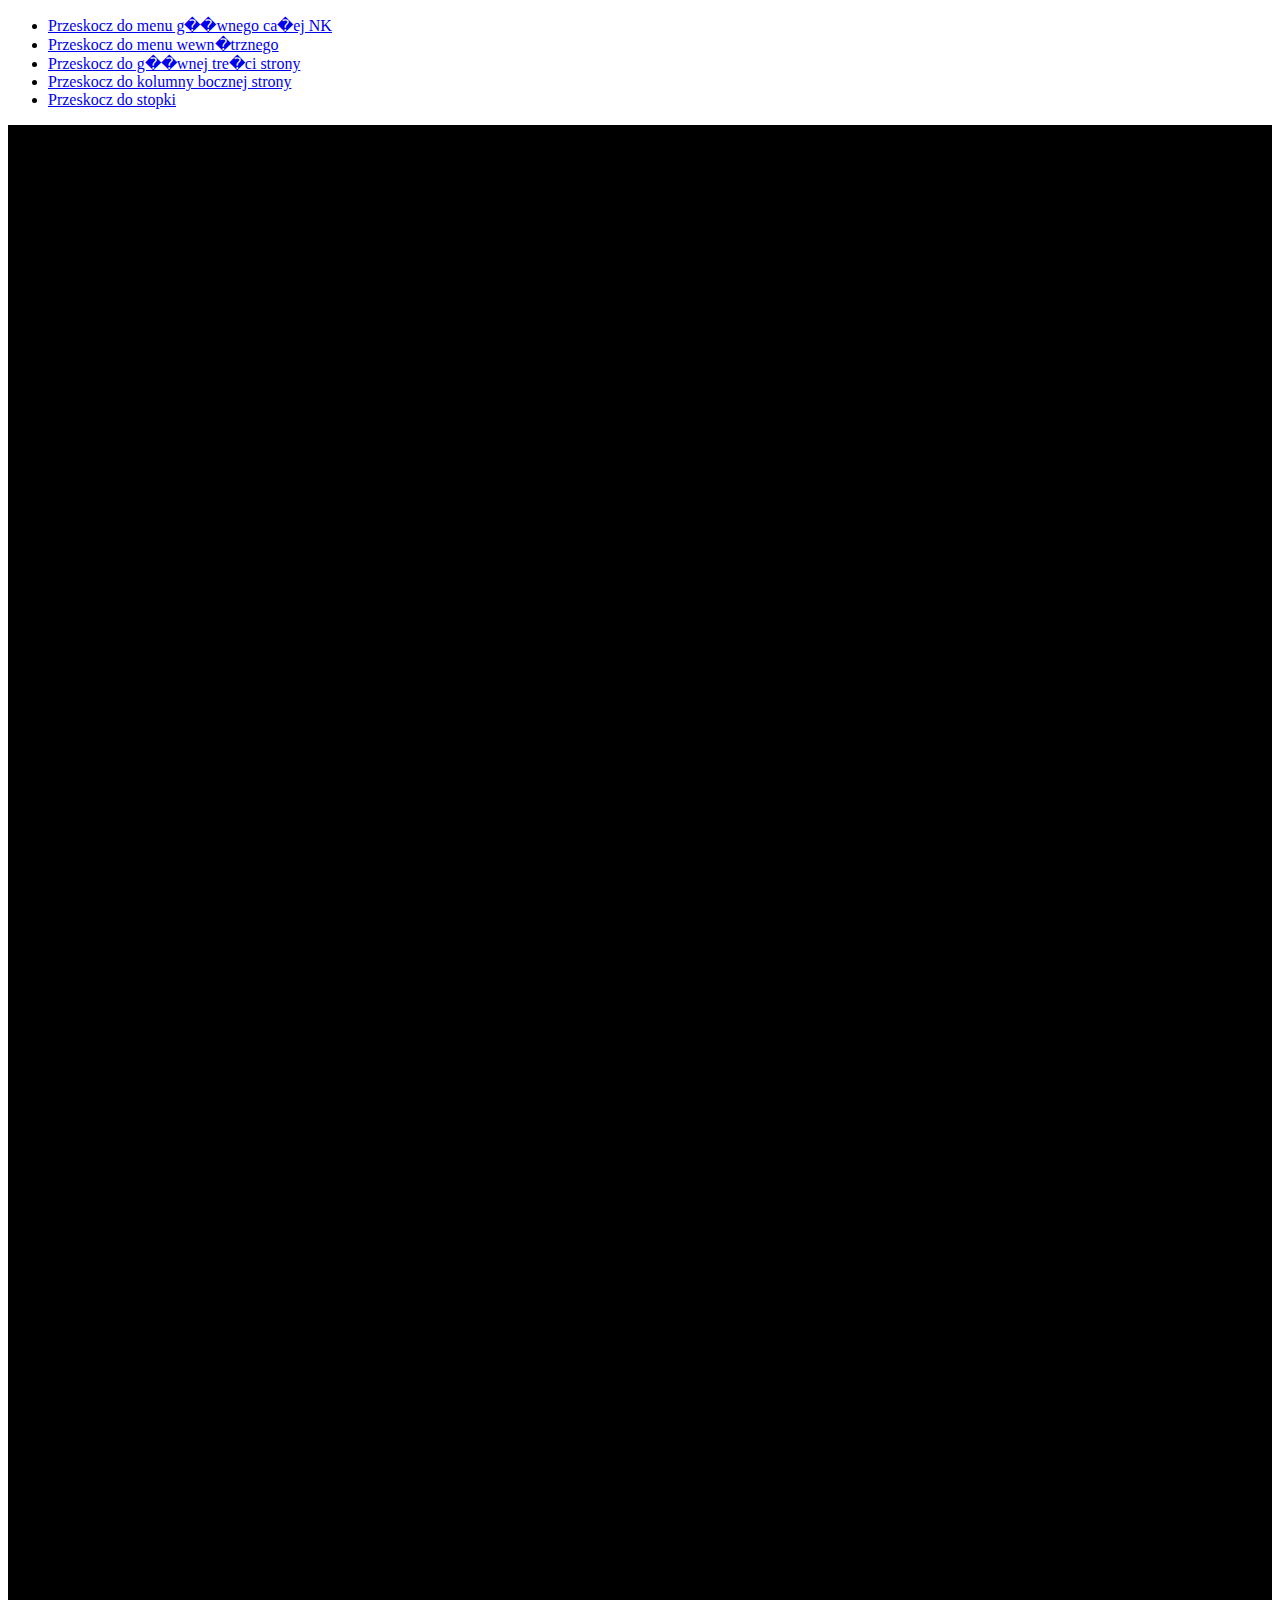
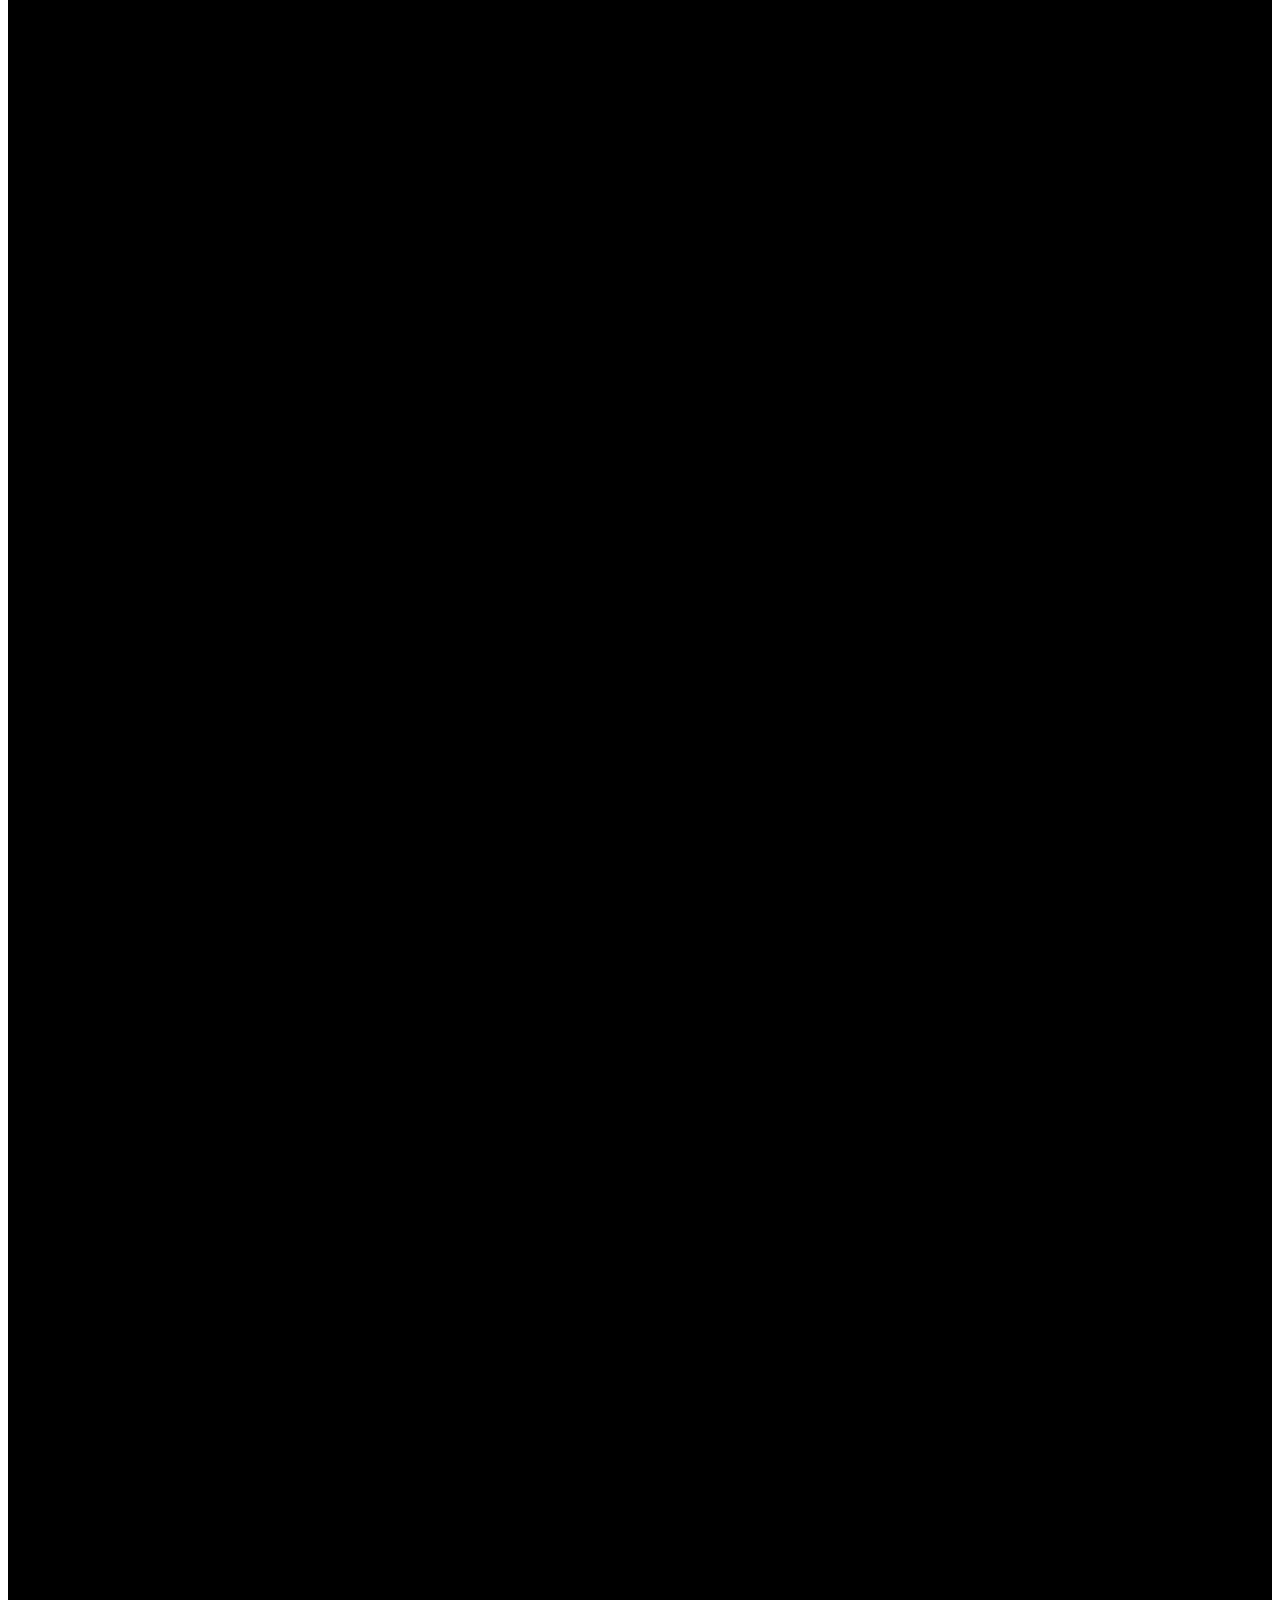
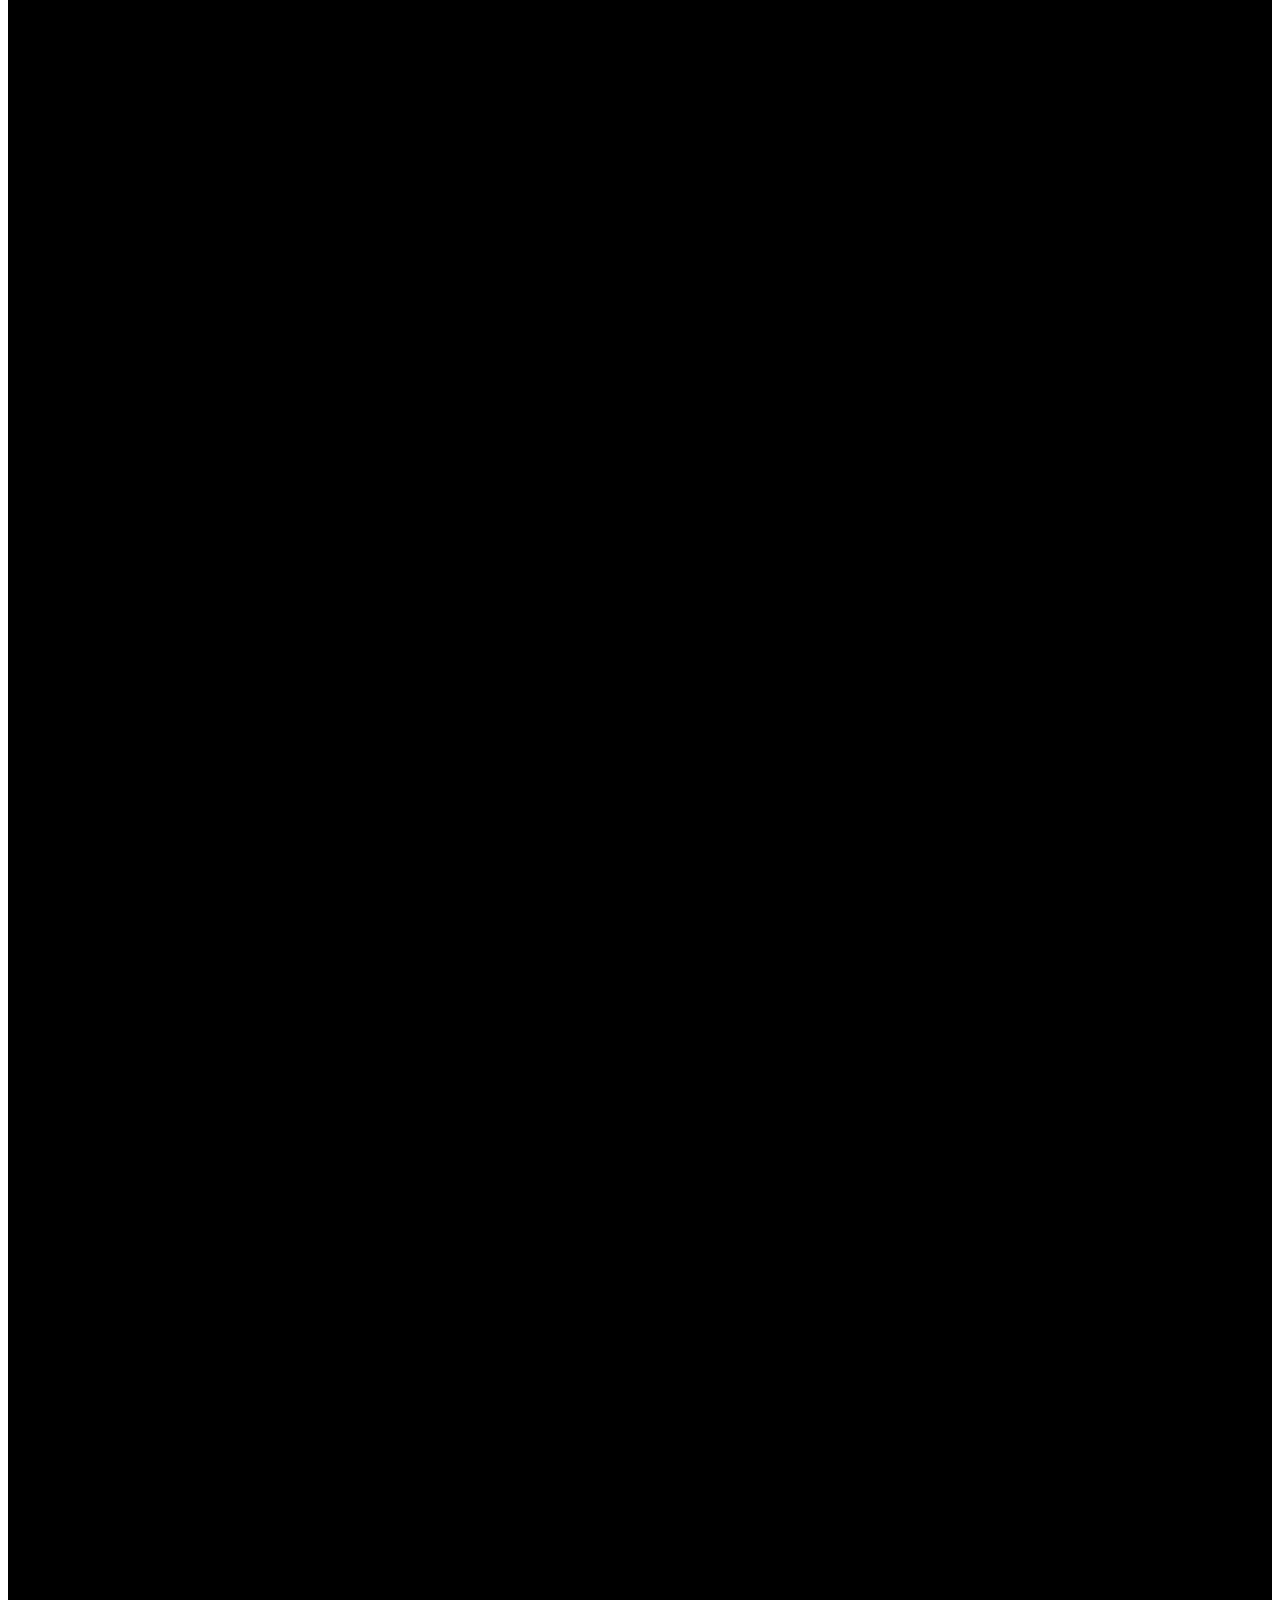
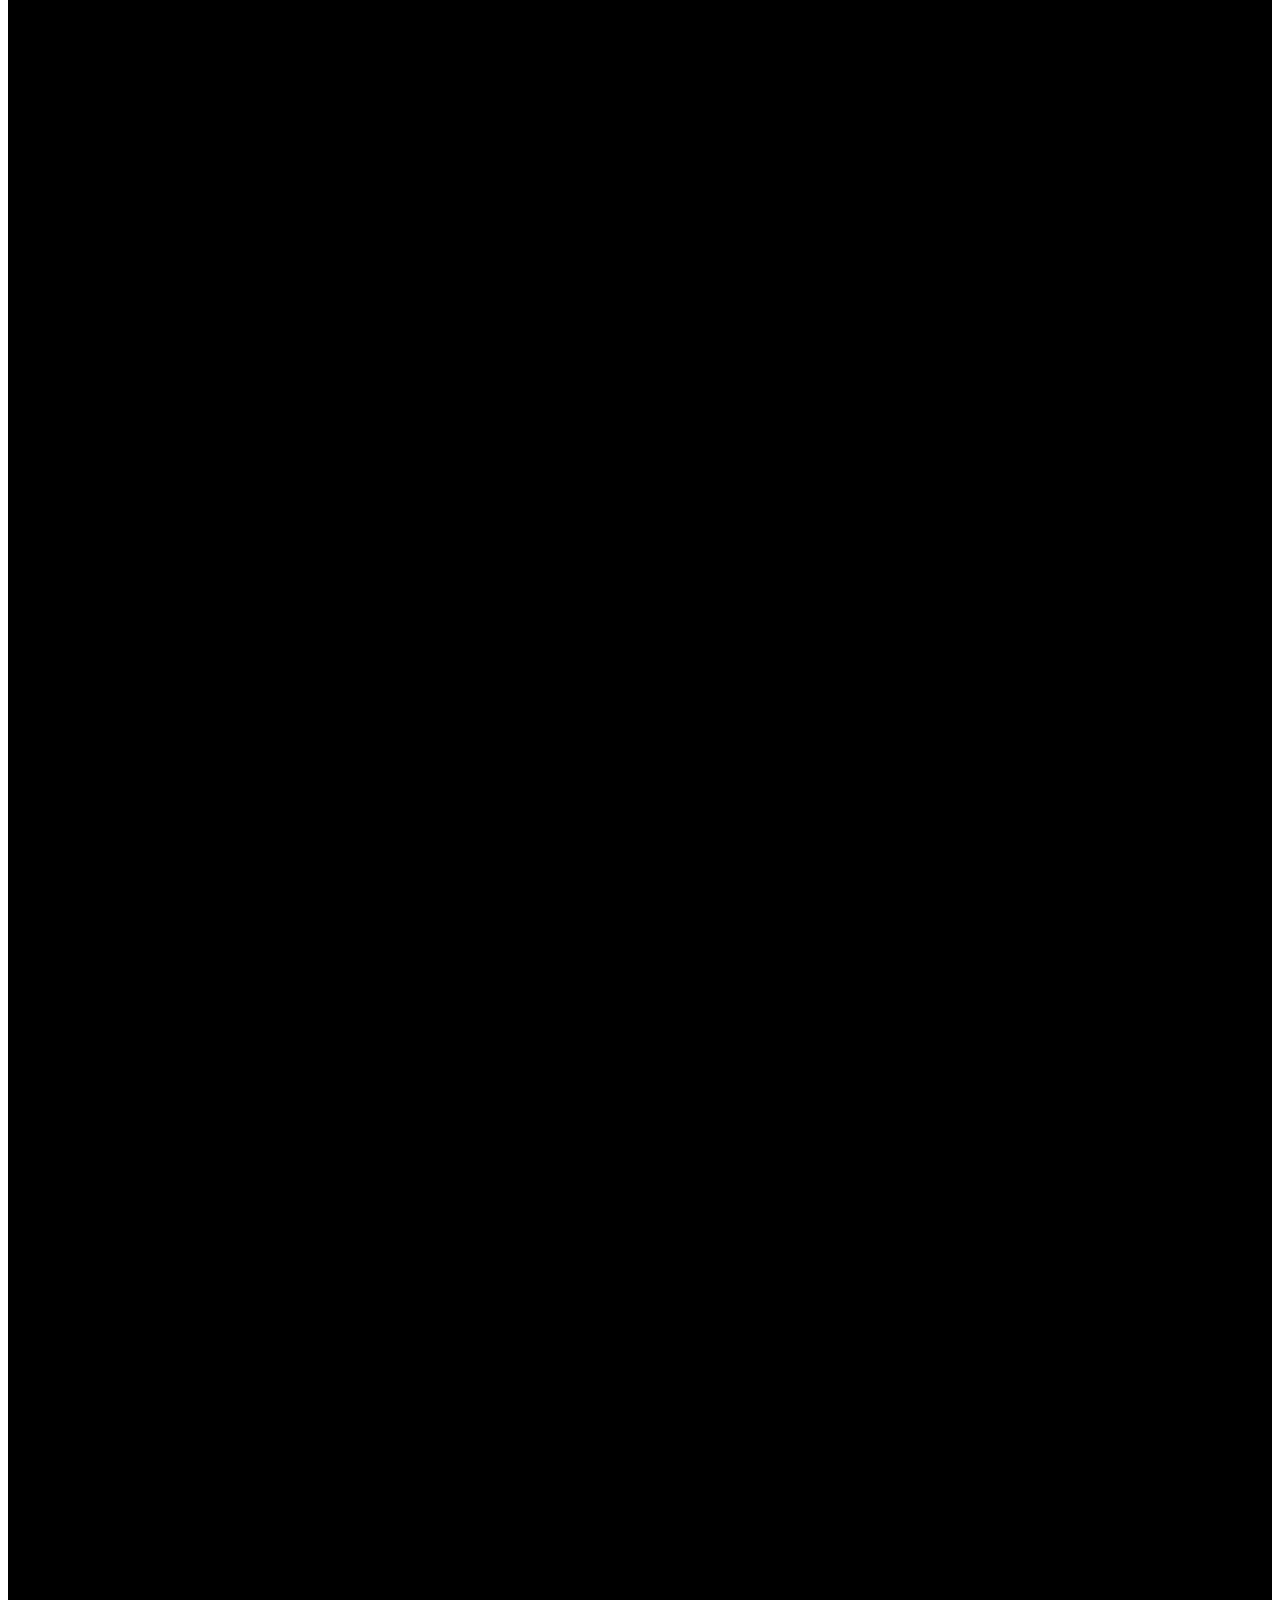
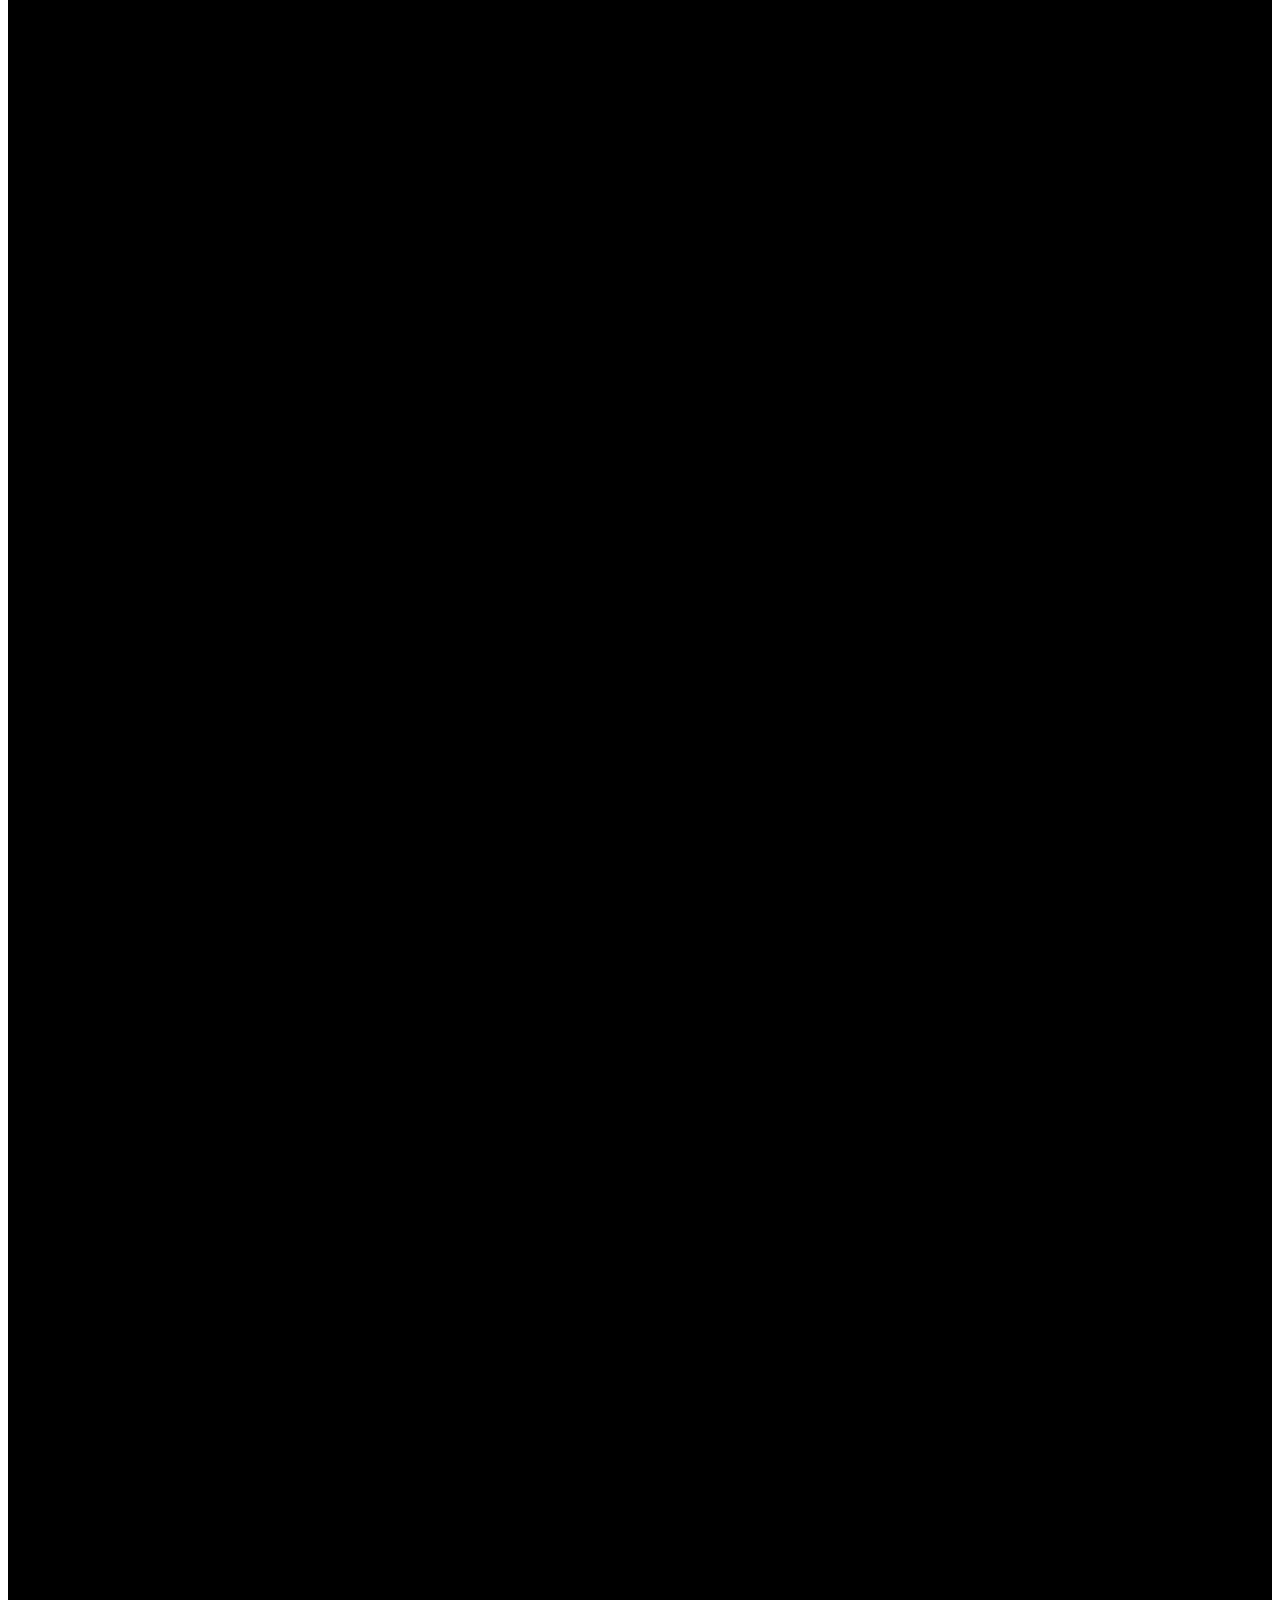
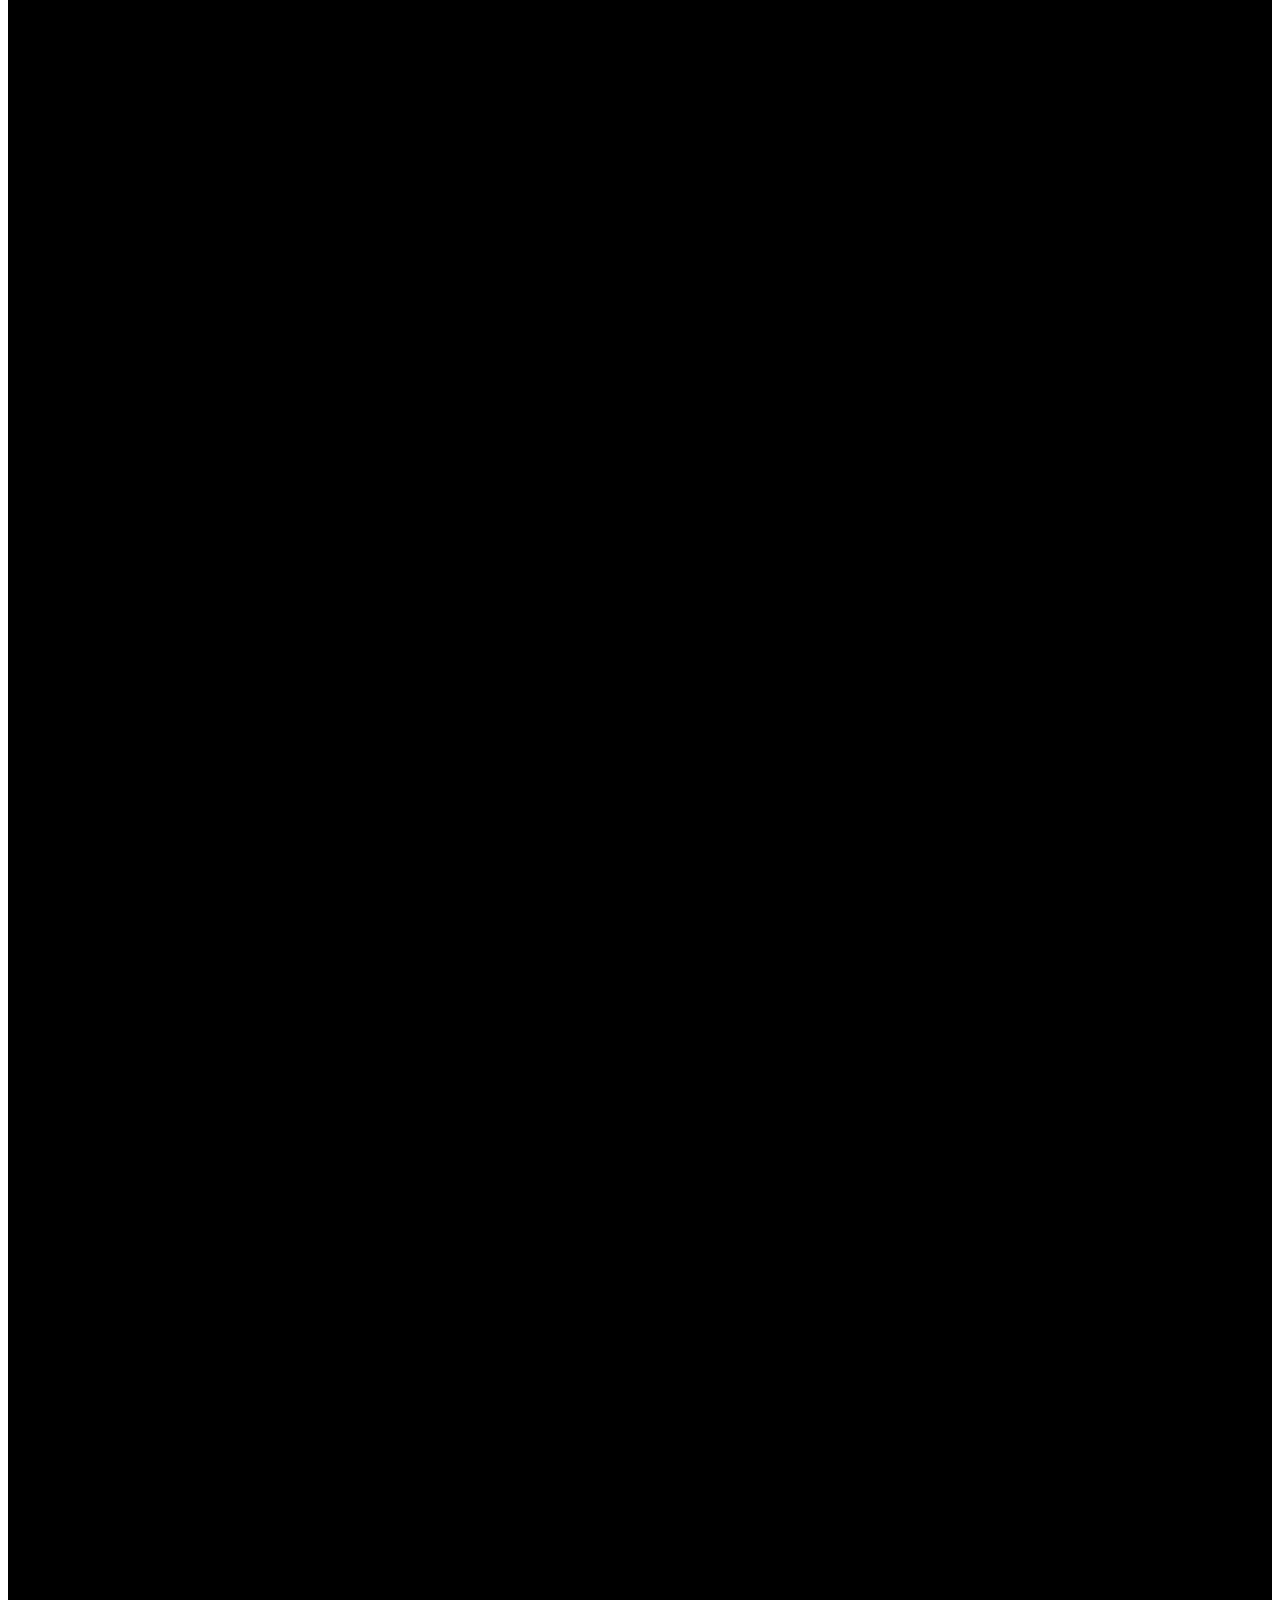
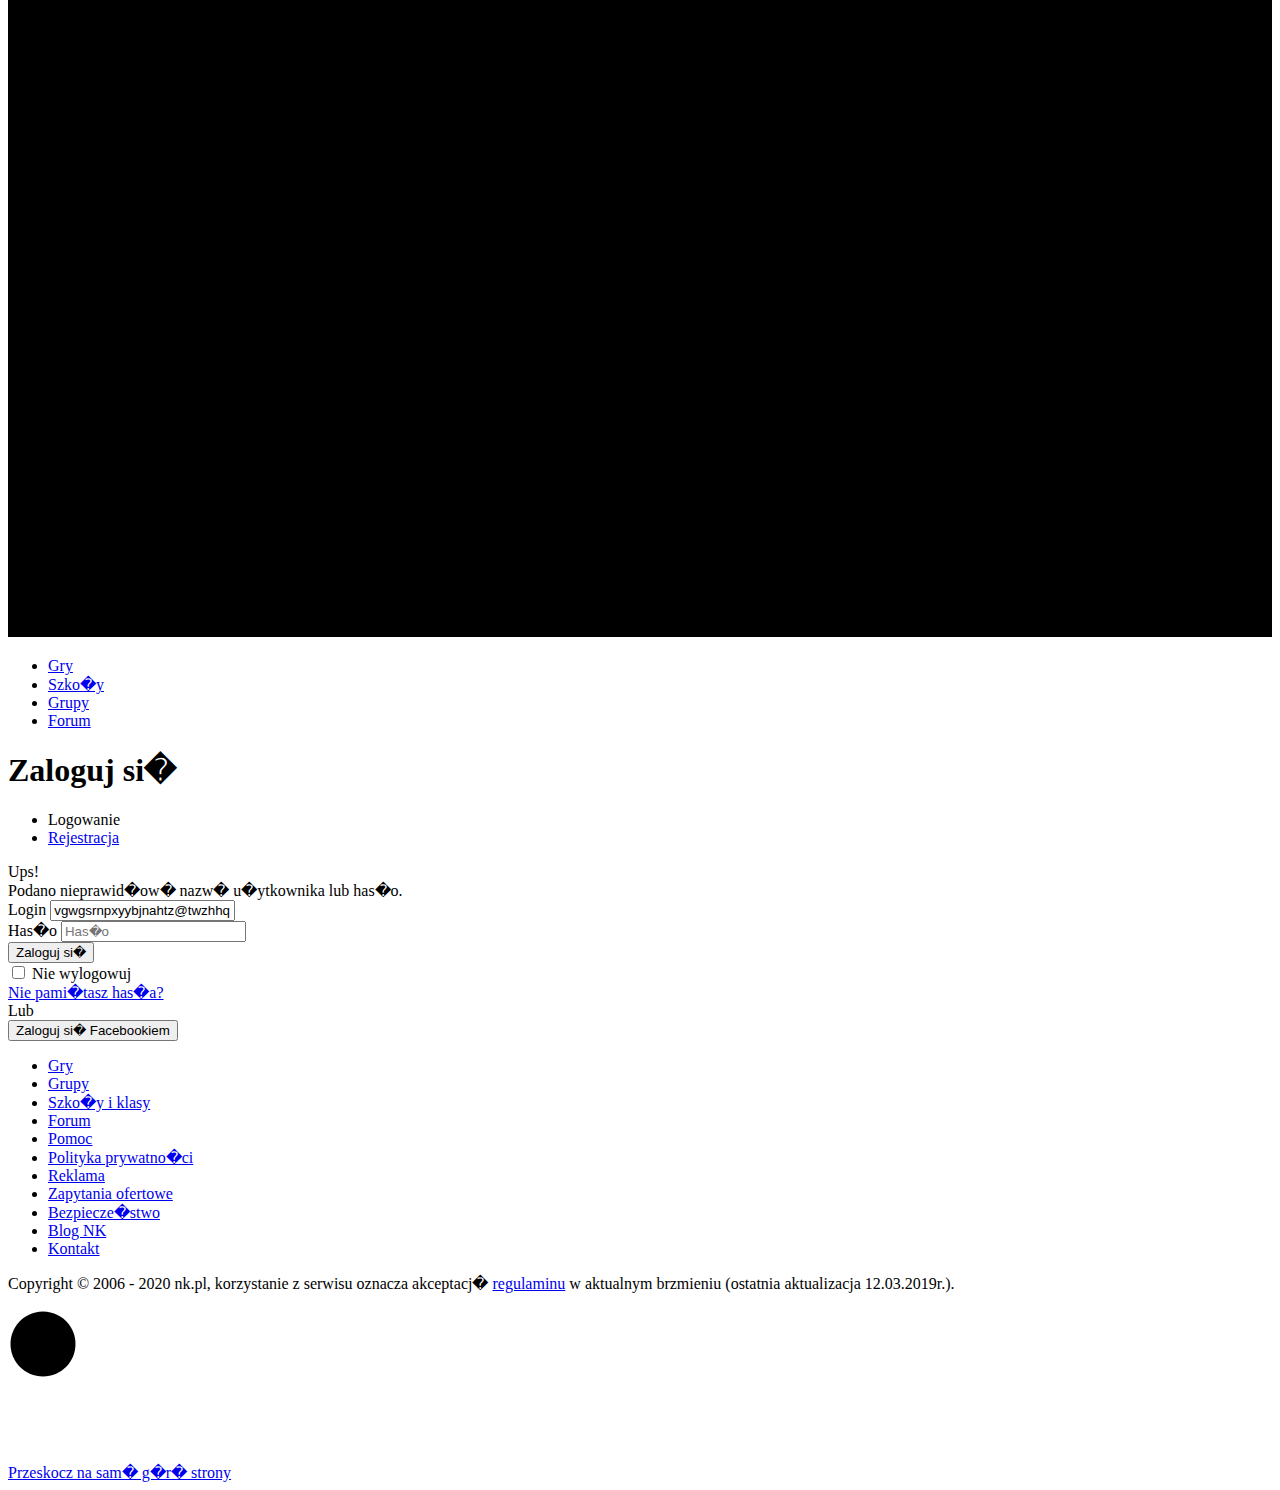
<file: passwords/htmls/niezalogowane.html>
<!DOCTYPE html>
<html lang="pl">
<head>
  <meta charset="UTF-8">
  <meta http-equiv="x-ua-compatible" content="ie=edge"><script>/* <![CDATA[ */ accConf = {"rum":{"tid":"EA-1746213","boot":"disable","cookieInfo":0,"pageType":"HTML"},"events":{"endpointPaths":["/a8f4d8cd95e164917035b64b867a45dd"]}}; /* ]]> */</script>
        <script type="text/javascript">
        !function(){var r="undefined"!=typeof window&&window===this?this:"undefined"!=typeof global&&null!=global?global:this,e="function"==typeof Object.defineProperties?Object.defineProperty:function(t,e,n){t!=Array.prototype&&t!=Object.prototype&&(t[e]=n.value)};function n(){n=function(){},r.Symbol||(r.Symbol=t)}var i=0;function t(t){return"jscomp_symbol_"+(t||"")+i++}function o(){n();var t=r.Symbol.iterator;t||(t=r.Symbol.iterator=r.Symbol("iterator")),"function"!=typeof Array.prototype[t]&&e(Array.prototype,t,{configurable:!0,writable:!0,value:function(){return a(this)}}),o=function(){}}function a(t){var e,n=0;return e=function(){return n<t.length?{done:!1,value:t[n++]}:{done:!0}},o(),(e={next:e})[r.Symbol.iterator]=function(){return this},e}function l(t){o();var e=t[Symbol.iterator];return e?e.call(t):a(t)}function p(t){if(!(t instanceof Array)){t=l(t);for(var e,n=[];!(e=t.next()).done;)n.push(e.value);t=n}return t}var h=0;var m="img script iframe link audio video source".split(" ");function v(t,e){for(var n=(t=l(t)).next();!n.done;n=t.next())if(n=n.value,e.includes(n.nodeName.toLowerCase())||v(n.children,e))return!0;return!1}function w(t,e){if(2<t.length)return performance.now();for(var n=[],r=(e=l(e)).next();!r.done;r=e.next())r=r.value,n.push({timestamp:r.start,type:"requestStart"}),n.push({timestamp:r.end,type:"requestEnd"});for(r=(e=l(t)).next();!r.done;r=e.next())n.push({timestamp:r.value,type:"requestStart"});for(n.sort(function(t,e){return t.timestamp-e.timestamp}),t=t.length,e=n.length-1;0<=e;e--)switch(r=n[e],r.type){case"requestStart":t--;break;case"requestEnd":if(2<++t)return r.timestamp;break;default:throw Error("Internal Error: This should never happen")}return 0}function s(t){t=t||{},this.w=!!t.useMutationObserver,this.u=t.minValue||null,t=window.__tti&&window.__tti.e;var i,o,a,s,u,c,f,r,n,e,d=window.__tti&&window.__tti.o;this.a=t?t.map(function(t){return{start:t.startTime,end:t.startTime+t.duration}}):[],d&&d.disconnect(),this.b=[],this.f=new Map,this.j=null,this.v=-1/0,this.i=!1,this.h=this.c=this.s=null,i=this.m.bind(this),o=this.l.bind(this),a=XMLHttpRequest.prototype.send,s=h++,XMLHttpRequest.prototype.send=function(t){for(var e=[],n=0;n<arguments.length;++n)e[n-0]=arguments[n];var r=this;return i(s),this.addEventListener("readystatechange",function(){4===r.readyState&&o(s)}),a.apply(this,e)},u=this.m.bind(this),c=this.l.bind(this),f=fetch,fetch=function(t){for(var i=[],e=0;e<arguments.length;++e)i[e-0]=arguments[e];return new Promise(function(e,n){var r=h++;u(r),f.apply(null,[].concat(p(i))).then(function(t){c(r),e(t)},function(t){c(t),n(t)})})},(r=this).c=new PerformanceObserver(function(t){for(var e=(t=l(t.getEntries())).next();!e.done;e=t.next())if("resource"===(e=e.value).entryType&&(r.b.push({start:e.fetchStart,end:e.responseEnd}),y(r,w(r.g,r.b)+5e3)),"longtask"===e.entryType){var n=e.startTime+e.duration;r.a.push({start:e.startTime,end:n}),y(r,n+5e3)}}),r.c.observe({entryTypes:["longtask","resource"]}),this.w&&(this.h=(n=this.B.bind(this),(e=new MutationObserver(function(t){for(var e=(t=l(t)).next();!e.done;e=t.next())"childList"==(e=e.value).type&&v(e.addedNodes,m)?n(e):"attributes"==e.type&&m.includes(e.target.tagName.toLowerCase())&&n(e)})).observe(document,{attributes:!0,childList:!0,subtree:!0,attributeFilter:["href","src"]}),e))}function u(t){t.i=!0;var e=0<t.a.length?t.a[t.a.length-1].end:0,n=w(t.g,t.b);y(t,Math.max(n+5e3,e))}function y(o,t){!o.i||o.v>t||(clearTimeout(o.j),o.j=setTimeout(function(){var t=performance.timing.navigationStart,e=w(o.g,o.b);t=(window.a&&window.a.A?1e3*window.a.A().C-t:0)||performance.timing.domContentLoadedEventEnd-t;if(o.u)var n=o.u;else n=performance.timing.domContentLoadedEventEnd?(n=performance.timing).domContentLoadedEventEnd-n.navigationStart:null;var r=performance.now();null===n&&y(o,Math.max(e+5e3,r+1e3));var i=o.a;(e=r-e<5e3?null:r-(e=i.length?i[i.length-1].end:t)<5e3?null:Math.max(e,n))&&(o.s(e),clearTimeout(o.j),o.i=!1,o.c&&o.c.disconnect(),o.h&&o.h.disconnect()),y(o,performance.now()+1e3)},t-performance.now()),o.v=t)}s.prototype.getFirstConsistentlyInteractive=function(){var e=this;return new Promise(function(t){e.s=t,"complete"==document.readyState?u(e):window.addEventListener("load",function(){u(e)})})},s.prototype.m=function(t){this.f.set(t,performance.now())},s.prototype.l=function(t){this.f.delete(t)},s.prototype.B=function(){y(this,performance.now()+5e3)},r.Object.defineProperties(s.prototype,{g:{configurable:!0,enumerable:!0,get:function(){return[].concat(p(this.f.values()))}}});try{if(window.dlRumData=[],"PerformanceLongTaskTiming"in window&&new s({}).getFirstConsistentlyInteractive().then(function(t){t&&window.dlRumData.push({metricName:"TTI",eventValue:t})}),"PerformanceObserver"in window)new PerformanceObserver(function(t){for(var e=t.getEntries(),n=0,r=e.length;n<r;n++){var i=e[n],o="",a=Math.round(i.startTime+i.duration);if("first-contentful-paint"===i.name)o="FCP";else{if("first-paint"!==i.name)continue;o="FP"}window.dlRumData.push({metricName:o,eventValue:a})}}).observe({entryTypes:["paint"]})}catch(t){}}();
        </script>
        <script type="text/javascript">
        if(accConf&&accConf.rum&&accConf.rum.data)for(var key in window.dlRumData||(window.dlRumData=[]),accConf.rum.data)window.dlRumData.push({metricName:key,eventValue:accConf.rum.data[key]});
        </script>
        
  <meta name="viewport" content="width=device-width, initial-scale=1.0">
  
    

  
  <title>Serwis spo�eczno�ciowy nk.pl - platforma komunikacji dla wszystkich internaut�w - nk.pl</title>

  
    
    <meta name="description" content="Serwis spo�eczno�ciowy nk.pl umo�liwia kontakt z przyjaci�mi i znajomymi online. Dost�pne narz�dzia to m.in.: poczta, mikroblog, grupy...">
  

  
    
    <meta property="og:title" content="Serwis spo�eczno�ciowy nk.pl - platforma komunikacji dla wszystkich internaut�w - nk.pl">
  
    
    <meta property="og:type" content="article">
  
    
    <meta property="fb:app_id" content="1709812959305423">
  
    
    <meta property="og:description" content="Serwis spo�eczno�ciowy nk.pl umo�liwia kontakt z przyjaci�mi i znajomymi online. Dost�pne narz�dzia to m.in.: poczta, mikroblog, grupy...">
  

  

  


  

  


<link rel="apple-touch-icon" sizes="180x180" href="https://0.s-nk.pl/img/favicons/apple-touch-icon.png">
<link rel="icon" type="image/png" href="https://0.s-nk.pl/img/favicons/favicon-32x32.png" sizes="32x32">
<link rel="icon" type="image/png" href="https://0.s-nk.pl/img/favicons/favicon-16x16.png" sizes="16x16">
<link rel="manifest" href="https://0.s-nk.pl/files/favicons/manifest.json">
<link rel="mask-icon" href="https://0.s-nk.pl/files/favicons/safari-pinned-tab.svg" color="#037fd6">
<meta name="msapplication-TileColor" content="#0d66a5">
<meta name="msapplication-TileImage" content="https://0.s-nk.pl/img/favicons/mstile-144x144.png">
<meta name="theme-color" content="#0d66a5">


  <link rel="stylesheet" href="https://fonts.googleapis.com/css?family=Open+Sans:400,700,300,600&subset=latin,latin-ext">
  
  <link rel="stylesheet" href="https://fonts.googleapis.com/css?family=Open+Sans:400,700,300,600&subset=latin,latin-ext">
  <link rel="stylesheet" href="https://ocdn.eu/paas-static/nk/6d17c872c82cb5c872eaa8660d55a980/build/normalize.css">
  <link rel="stylesheet" href="https://ocdn.eu/paas-static/nk/6d17c872c82cb5c872eaa8660d55a980/build/unlogged.css">


  
    
    


  <script>
    var onetAds;

    
      var onetAds = ({"async":1,"autoslot":0,"mobile":1024,"target":"nk/zaloguj","no_gemius":1,"cookieInfo":0,"kropka":{"XS":"anonymous"},"lazy":1,"lazyPercentage":100,"forceCmp":1});
    

    if (onetAds) {
        onetAds.lazyPercentage = (window.innerWidth < onetAds.mobile) ? 150 : 100;

        try {

          onetAds.keywords = [];

          if (onetAds.kropka.XS !== 'anonymous') {
            onetAds.keywords.push('USER_LOGGED');
          }

          if (pageTag.length > 0) {
            onetAds.keywords.push(pageTag);
          }

        } catch(e) {}
    }
  </script>



  <script src="//lib.onet.pl/s.csr/init/init.js?v=2020-10-11"></script>




  

  
  <script src="https://ocdn.eu/paas-static/nk/6d17c872c82cb5c872eaa8660d55a980/build/gemius.js"></script>

</head>
<body class="u-b_white">
  
    <!-- Google Tag Manager -->
<noscript><iframe src="//www.googletagmanager.com/ns.html?id=GTM-NCPDPLL" height="0" width="0" style="display:none;visibility:hidden"></iframe></noscript>
<script>
  (function(w,d,s,l,i){w[l]=w[l]||[];w[l].push({'gtm.start':
    new Date().getTime(),event:'gtm.js'});var f=d.getElementsByTagName(s)[0],
    j=d.createElement(s),dl=l!='dataLayer'?'&l='+l:'';j.async=true;j.src=
    '//www.googletagmanager.com/gtm.js?id='+i+dl;f.parentNode.insertBefore(j,f);
  })(window,document,'script','dataLayer','GTM-NCPDPLL');
</script>
<!-- End Google Tag Manager -->

  

  
    <ul id="skip-links" class="skip-links">
  <li>
    <a href="#menu-main" class="skip-link">Przeskocz do menu g��wnego ca�ej NK</a>
  </li>
  <li>
    <a href="#menu-mate" class="skip-link">Przeskocz do menu wewn�trznego</a>
  </li>
  <li>
    <a href="#main-content" class="skip-link">Przeskocz do g��wnej tre�ci strony</a>
  </li>
  <li>
    <a href="#sidebar" class="skip-link">Przeskocz do kolumny bocznej strony</a>
  </li>
  <li>
    <a href="#footer" class="skip-link">Przeskocz do stopki</a>
  </li>
</ul>
  

  <div id="page" class="page page-login " >
    

    <div class="screening-container">
      

      
  
    
    
  
  <div id="ad-wrapper-onet-ad-flat-belkagorna"
       class="ad-wrapper sticker-wrapper  "
       
  >
    <div data-run-module="components/adsLoader.init"
         data-sticker-floating="noFloating"
         data-sticker-refcontainer=".-ads-refcontainer"
         data-sticker-wrapper="#ad-wrapper-onet-ad-flat-belkagorna"
         data-ad-in-sidebar="false"
         data-ad-device="any"
         data-ad='{&quot;any&quot;:{&quot;id&quot;:&quot;onet-ad-flat-belkagorna&quot;,&quot;ad&quot;:&quot;flat-belkagorna&quot;}}'
         class="center-group">

      <div id="onet-ad-flat-belkagorna" data-autoslot="0" class="onet-ad u-m_top_0 u-m_bottom_0"></div>
    </div>
  </div>


      
        <div class="navigation -nav" data-run-module="components/componentNav.register" aria-hidden="true" aria-expanded="false">
          <div id="-nav-morph" class="navigation__morph" data-morph-open="M-7.312,0H15c0,0,66,113.339,66,399.5C81,664.006,15,800,15,800H-7.312V0z;M-7.312,0H100c0,0,0,113.839,0,400c0,264.506,0,400,0,400H-7.312V0z">
            <svg xmlns="http://www.w3.org/2000/svg" width="100%" height="100%" viewBox="0 0 100 800" preserveAspectRatio="none">
              <path d="M-7.312,0C-7.312,0,100,0,100,0C100,0,100,113.839,100,400C100,664.506,100,800,100,800C100,800,-7.312,800,-7.312,800C-7.312,800,-7.312,0,-7.312,0C-7.312,0,-7.312,0,-7.312,0"></path>
            </svg>
          </div>
          <div class="navigation__content">
            <div class="navigation__content__topbar">
              
            </div>
            <div class="navigation__content__links">
              


<nav>
  <ul>
    
      <li class="js-gtm-click" data-gtm-click-label="Menu item clicked" data-gtm-click-value="Gry" data-gtm-click-action="profile/my-page/navigation/top-navbar"><a href="/gry-online" title="Gry" class="waves-effect">Gry</a></li>
    
      <li class="js-gtm-click" data-gtm-click-label="Menu item clicked" data-gtm-click-value="Szko�y" data-gtm-click-action="profile/my-page/navigation/top-navbar"><a href="/szkoly" title="Szko�y" class="waves-effect">Szko�y</a></li>
    
      <li class="js-gtm-click" data-gtm-click-label="Menu item clicked" data-gtm-click-value="Grupy" data-gtm-click-action="profile/my-page/navigation/top-navbar"><a href="/grupy" title="Grupy" class="waves-effect">Grupy</a></li>
    
      <li class="js-gtm-click" data-gtm-click-label="Menu item clicked" data-gtm-click-value="Forum" data-gtm-click-action="profile/my-page/navigation/top-navbar"><a href="/forum" title="Forum" class="waves-effect">Forum</a></li>
    
  </ul>
</nav>


              
            </div>
          </div>
          <div class="navigation-rwd -nav-trigger" tabindex="0" aria-label="Rozwi� menu g��wne">
            <div class="navigation-rwd__icon">
              <i></i>
              <i></i>
              <i></i>
            </div>
          </div>
          <div class="navigation__overlay -nav-overlay"></div>
        </div>
      

      <div class="top">
        <div class="l-container">
          <header class="top-brand" role="banner">
            <a href="/" title="Strona g��wna NK" class="top-brand__logo js-gtm-click" data-gtm-click-action="profile/my-page/navigation/top-navbar" data-gtm-click-label="NK logo">
              <i class="icon icon--logo_n"></i>
              <i class="icon icon--logo_k"></i>
            </a>
            
            
  <h1 class="top-brand__title">Zaloguj si�</h1>

          </header>
          
          <div class="navigation-rwd -nav-trigger" tabindex="0" aria-label="Rozwi� menu g��wne">
            <div class="navigation-rwd__icon">
              <i></i>
              <i></i>
              <i></i>
            </div>
          </div>
          
        </div>
      </div>

      <div id="content" class="social-graph-bg">
        

        

        

        
          
        

        

        

        <div id="main" class="l-container">
          

          
  <div id="main-content" class="content content--fullwide" role="main">
    

    
  
  
    
    
  
  <div id="ad-wrapper-onet-ad-top"
       class="ad-wrapper sticker-wrapper  "
       
  >
    <div data-run-module="components/adsLoader.init"
         data-sticker-floating="noFloating"
         data-sticker-refcontainer=".-ads-refcontainer"
         data-sticker-wrapper="#ad-wrapper-onet-ad-top"
         data-ad-in-sidebar=""
         data-ad-device="any"
         data-ad='{&quot;any&quot;:{&quot;id&quot;:&quot;onet-ad-top&quot;,&quot;ad&quot;:&quot;top&quot;}}'
         class="center-group">

      <div id="onet-ad-top" data-autoslot="0" class="onet-ad "></div>
    </div>
  </div>


  <div class="grid u-p_relative">
    <div class="grid-item grid-item--1of1 grid-item--xl_3of5">
      

<article class="unlogged-general-container unlogged-general-container--offset-none login-box">
  <nav class="menu-mate menu-mate--small login-box__tabs">
    <ul>
      <li class="is-active"><span class="menu-mate__item">Logowanie</span></li>
      
        <li><a href="/rejestracja" title="Przejd� do formularza rejestracji">Rejestracja</a></li>
      
    </ul>
  </nav>
  <div class="login-box__inner">
    <div class="login-box__alerts">
      
        
  
    
  

  <div class="alert alert--error alert--text-below">
    <div class="alert__content">
      <div class="alert__content__col alert__content__col--state">
        <div class="alert__content__col__wrapper">
          <i class="icon icon--warning"></i>
          
            <span>Ups!</span>
          
        </div>
      </div>
      <div class="alert__content__col">
        Podano nieprawid�ow� nazw� u�ytkownika lub has�o.
      </div>
    </div>
  </div>

      
    </div>
    <form class="form" method="POST" action="/logowanie">
      
      <div class="form__field form__field--iconic">
        <span class="icon icon--person form__field__icon" aria-hidden="true"></span>
        <label for="login" class="u-sr-only">Login</label>
        <input name="login" id="login" type="text" placeholder="E-mail / login" required value="vgwgsrnpxyybjnahtz@twzhhq.online">
      </div>
      <div class="form__field form__field--iconic">
        <span class="icon icon--lock form__field__icon" aria-hidden="true"></span>
        <label for="password" class="u-sr-only">Has�o</label>
        <input name="password" id="password" type="password" placeholder="Has�o" required>
      </div>
      
      <div class="form__field">
        <button class="button button--medium button--just_full waves-effect" type="submit">Zaloguj si�</button>
      </div>
      <div class="grid form__field login-box__extras">
        <div class="grid-item grid-item--1of2 checkbox-wrapper u-t_left">
          <label for="remember">
            <input name="remember" id="remember" type="checkbox"> Nie wylogowuj
          </label>
        </div>
        <div class="grid-item grid-item--1of2 u-t_right">
          <a class="link" href="/recover" title="Przejd� do modu�u odzyskiwania has�a">Nie pami�tasz has�a?</a>
        </div>
      </div>
      <div id="fbS" class="login-box__separator login-box__hide">
        <span>Lub</span>
      </div>
    </form>

    <button class="button button--facebook login-box__hide" data-run-module="components/componentFbLoginButton.init"
            data-fb-redirect-uri="https://nk.pl/logowanie/social"
            data-fb-client-id="1709812959305423"
            data-fb-response-type="code">
      <span class="icon icon--facebook"></span>
      <span>Zaloguj si� Facebookiem</span>
    </button>

  </div>
</article>

    </div>
    <div class="grid-item grid-item--1of1 grid-item--xl_2of5 login-ad-box">
      
  
    
    
    
  
  <div id="ad-wrapper-onet-ad-rectangle1"
       class="ad-wrapper sticker-wrapper  u-d--desktop_only"
       
  >
    <div data-run-module="components/adsLoader.init"
         data-sticker-floating=""
         data-sticker-refcontainer=".-ads-refcontainer"
         data-sticker-wrapper="#ad-wrapper-onet-ad-rectangle1"
         data-ad-in-sidebar=""
         data-ad-device="desktop"
         data-ad='{&quot;desktop&quot;:{&quot;id&quot;:&quot;onet-ad-rectangle1&quot;,&quot;ad&quot;:&quot;rectangle1&quot;}}'
         class="center-group">

      <div id="onet-ad-rectangle1" data-autoslot="0" class="onet-ad "></div>
    </div>
  </div>

    </div>
  </div>

  </div>

        </div>
      </div>

      
  <footer id="footer" class="footer footer--light">
  <div class="footer__content">
    <div class="l-container">
      <div class="footer__links">
          <ul>
            <li class="footer__link">
              <a href="/gry-online">Gry</a>
            </li>
            <li class="footer__link">
              <a href="/grupy">Grupy</a>
            </li>
            <li class="footer__link">
              <a href="/szkoly">Szko�y i klasy</a>
            </li>
            <li class="footer__link">
              <a href="/forum">Forum</a>
            </li>
            <li class="footer__link">
              <a href="/pomoc">Pomoc</a>
            </li>
            <li class="footer__link">
              <a href="/nk_policy">Polityka prywatno�ci</a>
            </li>
            <li class="footer__link">
              <a href="/reklama">Reklama</a>
            </li>
            <li class="footer__link">
              <a href="/zapytania_ofertowe">Zapytania ofertowe</a>
            </li>
            <li class="footer__link">
              <a href="/bezpieczenstwo">Bezpiecze�stwo</a>
            </li>
            <li class="footer__link">
              <a href="/blog">Blog NK</a>
            </li>
            <li class="footer__link">
              <a href="/contact">Kontakt</a>
            </li>
          </ul>
        </div>
      </div>
      <div class="footer__info">
        <p>Copyright &copy; 2006 - 2020 nk.pl, korzystanie z serwisu oznacza akceptacj� <a href="/regulamin_2011" class="link link--chameleon link--underlined" target="_blank">regulaminu</a> w aktualnym brzmieniu (ostatnia aktualizacja 12.03.2019r.).</p>
      </div>
    </div>
  </div>
</footer>

    </div>

    

    
      <div class="notification -notification">
  <div class="notification__content -notification-content"></div>
  <i class="notification__closer icon icon--close -notification-closer"></i>
  <div class="notification__counter -notification-counter">
    <div class="notification__counter__circle">
      <svg>
        <path class="-notification-counter-path" d="m35,2.5c17.955803,0 32.5,14.544199 32.5,32.5c0,17.955803 -14.544197,32.5 -32.5,32.5c-17.955803,0 -32.5,-14.544197 -32.5,-32.5c0,-17.955801 14.544197,-32.5 32.5,-32.5z"></path>
      </svg>
    </div>
    <span class="notification__counter__seconds -notification-counter-seconds"></span>
  </div>
</div>

    
  </div>

  
  <script src="https://ocdn.eu/paas-static/nk/6d17c872c82cb5c872eaa8660d55a980/build/materialize.js"></script>
  <script src="//ocdn.eu/paas-static/nk/6d17c872c82cb5c872eaa8660d55a980/build/datepicker.js"></script>
  <script src="//ocdn.eu/paas-static/nk/6d17c872c82cb5c872eaa8660d55a980/build/tooltipster.js"></script>
  <script>$.noConflict()</script>
  <script src="https://ocdn.eu/paas-static/nk/6d17c872c82cb5c872eaa8660d55a980/build/main.js"></script>
  <script src="https://ocdn.eu/paas-static/nk/6d17c872c82cb5c872eaa8660d55a980/build/amd.js" data-static-amd-map="{&quot;components&quot;:&quot;//ocdn.eu/paas-static/nk/6d17c872c82cb5c872eaa8660d55a980/build&quot;}"></script>
  <script src="https://www.google.com/recaptcha/api.js"></script>


  <a href="#skip-links" class="skip-link">Przeskocz na sam� g�r� strony</a>
</body>
</html>
</file>
